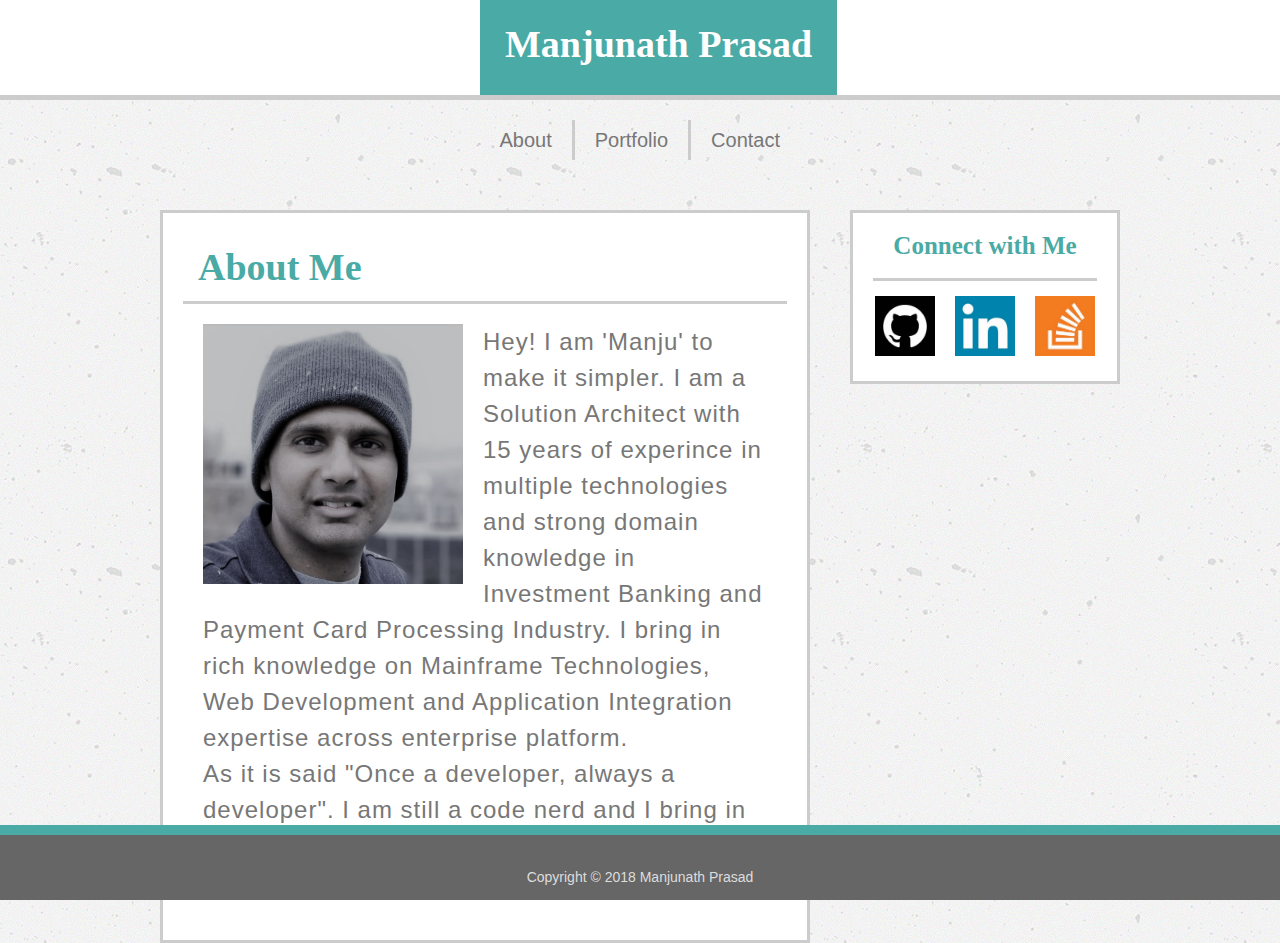
<file: index.html>
<!DOCTYPE html>
<html lang="en">

<head>
	<link rel="stylesheet" type="text/css" href="assets/css/reset.css">
	<link rel="stylesheet" type="text/css" href="assets/css/style.css">
	<title>Manjunath Prasad</title>
</head>

<body>
	<header>
		<h1>
			Manjunath Prasad
		</h1>

		<nav>
			<div id="contact">
				<a href="contact.html">Contact</a>
			</div>
			<div id="portfolio">
				<a href="portfolio.html">Portfolio</a>
			</div>
			<div id="about">
				<a href="index.html">About</a>
			</div>
		</nav>
	</header>

	<div id=content>
		<section>
			<div id="aboutme">
				About Me
			</div>
			<div>
				<img id="profilepic" src="assets/images/Manju_profile.jpeg" alt="Meee..">
			</div>
			<div id="intro">
				<p>Hey! I am 'Manju' to make it simpler. I am a Solution Architect with 15 years of experince in multiple technologies and
					strong domain knowledge in Investment Banking and Payment Card Processing Industry. I bring in rich knowledge on Mainframe
					Technologies, Web Development and Application Integration expertise across enterprise platform.
				</p>
				<p>As it is said "Once a developer, always a developer". I am still a code nerd and I bring in great value as a Solution
					Architect due to my hands-on abilities.
				</p>
			</div>
		</section>

		<aside>
			<div id="connect">
				Connect with Me
			</div>
			<div>
				<a href="https://github.com/mpras55" target="_blank"><img id="icon1" src="assets/images/github2.jpg" alt="github link">
				</a>
				<a href="https://www.linkedin.com/in/manjunath-prasad-746011147/" target="_blank"><img id="icon2" src="assets/images/linkedin.jpg"  alt="linkedin link">
				</a>
				<a href="https://stackoverflow.com/users/9175827/manjunath-prasad?tab=profile" target="_blank"><img id="icon3" src="assets/images/stack_overflow.jpg" alt="stack overflow link">
				</a>
			</div>
		</aside>
	</div>

	<footer>
		Copyright &copy; 2018 Manjunath Prasad
	</footer>

</body>

</html>
</file>
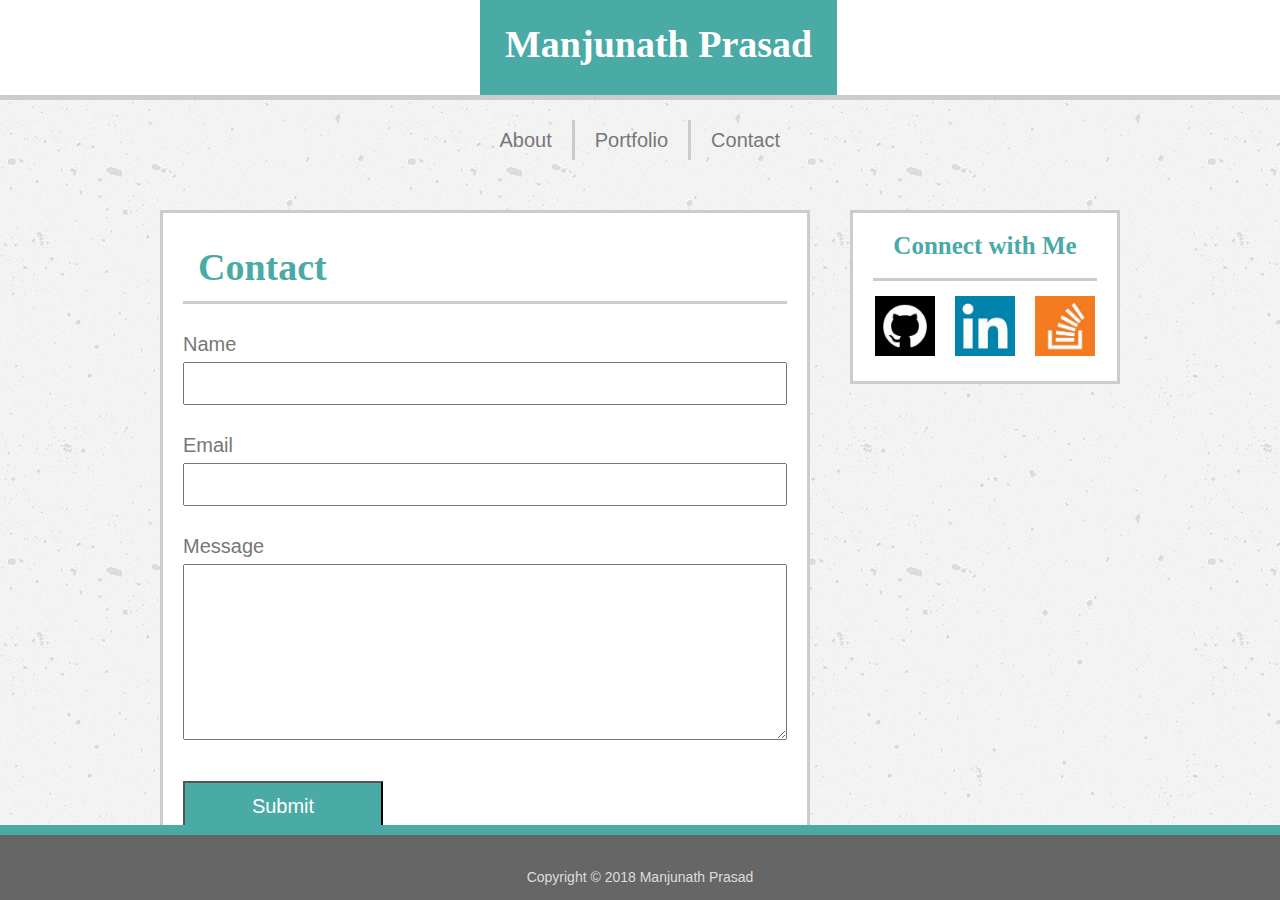
<file: contact.html>
<!DOCTYPE html>
<html lang="en">

<head>
	<link rel="stylesheet" type="text/css" href="assets/css/reset.css">
	<!-- <link rel="stylesheet" type="text/css" href="assets/css/bootstrap.css"> -->
	<link rel="stylesheet" type="text/css" href="assets/css/style.css">
	<title>Manjunath Prasad</title>
</head>

<body>
	<header>
		<h1>
			Manjunath Prasad
		</h1>

		<nav>
			<div id="contact">
				<a href="contact.html">Contact</a>
			</div>
			<div id="portfolio">
				<a href="portfolio.html">Portfolio</a>
			</div>
			<div id="about">
				<a href="index.html">About</a>
			</div>
		</nav>
	</header>

	<div id=content>
		<section>
			<div id="aboutme">
				Contact
			</div>
			<div>
				<form id="form_class">
					Name<br>
					<input type="text" name="Name"><br>
					Email<br>
					<input type="text" name="Email"><br>
					Message<br>
					<textarea name="message" rows="10">
					</textarea><br>
					<input type="submit" name="Submit"><br>
					
				</form>
			</div>
		</section>

		<aside>
			<div id="connect">
				Connect with Me
			</div>
			<div>
				<a href="https://github.com/mpras55" target="_blank"><img id="icon1" src="assets/images/github2.jpg" alt="github link">
				</a>
				<a href="https://www.linkedin.com/in/manjunath-prasad-746011147/" target="_blank"><img id="icon2" src="assets/images/linkedin.jpg"  alt="linkedin link">
				</a>
				<a href="https://stackoverflow.com/users/9175827/manjunath-prasad?tab=profile" target="_blank"><img id="icon3" src="assets/images/stack_overflow.jpg" alt="stack overflow link">
				</a>
			</div>
		</aside>
	</div>

	<footer>
		Copyright &copy; 2018 Manjunath Prasad
	</footer>

</body>

</html>
</file>
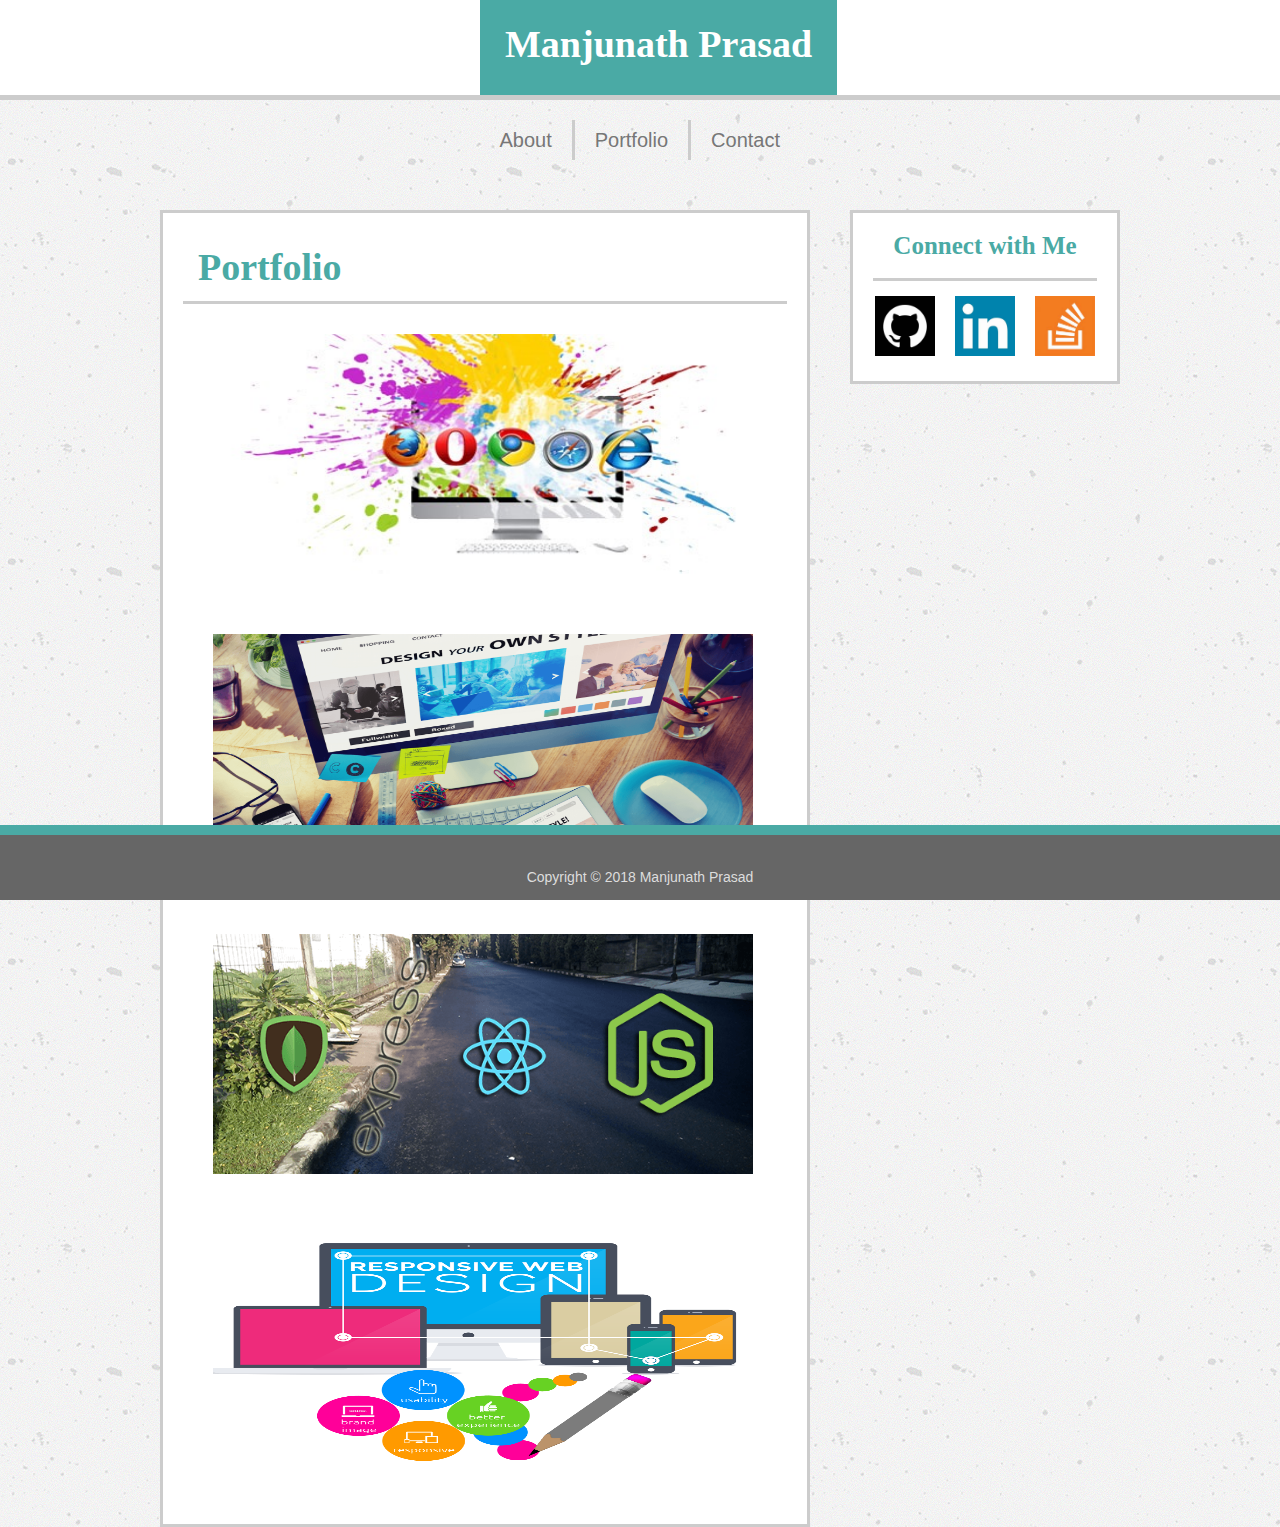
<file: portfolio.html>
<!DOCTYPE html>
<html lang="en">

<head>
	<link rel="stylesheet" type="text/css" href="assets/css/reset.css">
	<link rel="stylesheet" type="text/css" href="assets/css/style.css">
	<title>Manjunath Prasad</title>
</head>

<body>
	<header>
		<h1>
			Manjunath Prasad
		</h1>

		<nav>
			<div id="contact">
				<a href="contact.html">Contact</a>
			</div>
			<div id="portfolio">
				<a href="portfolio.html">Portfolio</a>
			</div>
			<div id="about">
				<a href="index.html">About</a>
			</div>
		</nav>
	</header>

	<div id=content>
		<section>
			<div id="aboutme">
				Portfolio
			</div>
			<div>
				<img id="portfoliopic" src="assets/images/browsers.jpg" alt="Browsers">
			</div>
			<div>
					<img id="portfoliopic" src="assets/images/web_design.png" alt="Web Design">
			</div>
			<div>
						<img id="portfoliopic" src="assets/images/mern.png" alt="MERN Stack">
			</div>
			<div>
					<img id="portfoliopic" src="assets/images/RWD.png" alt="Responsive Web Design">
			</div>
		</section>

		<aside>
			<div id="connect">
				Connect with Me
			</div>
			<div>
				<a href="https://github.com/mpras55" target="_blank"><img id="icon1" src="assets/images/github2.jpg" alt="github link">
				</a>
				<a href="https://www.linkedin.com/in/manjunath-prasad-746011147/" target="_blank"><img id="icon2" src="assets/images/linkedin.jpg"  alt="linkedin link">
				</a>
				<a href="https://stackoverflow.com/users/9175827/manjunath-prasad?tab=profile" target="_blank"><img id="icon3" src="assets/images/stack_overflow.jpg" alt="stack overflow link">
				</a>
			</div>
		</aside>
	</div>

	<footer>
		Copyright &copy; 2018 Manjunath Prasad
	</footer>

</body>

</html>
</file>
<file: assets/css/style.css>
* {
  box-sizing: border-box; 
}
body{
	background-image: url("./../images/concrete_texture.png");
	background-repeat: repeat;
}

header{
	background-color: #ffffff;
	height: 100px;
	border-color: #cccccc;
	border-width: 5px;
	border-bottom-style: solid;
}

h1{
	font-family: 'Georgia', Times, 'Times New Roman', serif;
	font-size: 38px;
	background-color: #4aaaa5;
	float: left;
	height: 100px;
	margin-left: 480px;
	padding: 25px;
	color: #ffffff;
	font-weight: bold;
	border-color: #cccccc;
	border-width: 5px;
	border-bottom-style: solid;
}

nav{
	margin-right: 480px;
	height: 100px;
	font-family: 'Arial', 'Helvetica Neue', Helvetica, sans-serif;
	font-size: 20px;
	color: #777777;
	text-align: center;
	padding-top: 10px;
}

#contact{
	float: right;
	padding: 10px 20px 30px 20px;
	border-left-width: 3px;
	border-left-color: #cccccc;
	border-left-style: solid;
	height: 25px;
	margin-top: 20px;
	margin-bottom: 20px;
}

#contact:hover{
	background-color: #cccccc;
}

#portfolio{
	float: right;
	padding: 10px 20px 30px 20px;
	border-left-width: 3px;
	border-left-color: #cccccc;
	border-left-style: solid;
	height: 25px;
	margin-top: 20px;
	margin-bottom: 20px;
}

#portfolio:hover{
	background-color: #cccccc;
}

#about{
	float: right;
	padding: 10px 20px 30px 20px;
	height: 25px;
	margin-top: 20px;
	margin-bottom: 20px;
}

#about:hover{
	background-color: #cccccc;
}

#content{
	position: relative;
	top: 30px;
	width:960px;
	margin: auto;
	background-color: #ffffff;
	color: #777777;
	margin-bottom: 50px;
}

section{
	float: left;
	width: 650px;
	background-color: #ffffff;
	padding: 20px;
	border: 3px solid #cccccc;	
}

#profilepic{
	float: left;
	height: 300px;
	width: 300px;
	padding: 20px;
}

#aboutme{
	/* width: 100%; */
	color: #4aaaa5;
	font-family: 'Georgia', Times, Times New Roman, serif;
	font-size: 38px;
	padding:15px;
	font-weight: bold;
	border-bottom-color: #cccccc;
	border-bottom-style: solid;
	border-bottom-width: 3px;
	/* margin: 20px 20px 20px 20px; */
}

#portfoliopic{
	height: 300px;
	width: 600px;
	padding: 30px;
	display: block;
}

#intro{
	font-family: -apple-system, BlinkMacSystemFont, 'Segoe UI', Roboto, Oxygen, Ubuntu, Cantarell, 'Open Sans', 'Helvetica Neue', sans-serif;
	font-size: 24px;
	font-weight: 400;
	line-height: 36px;
	letter-spacing: 1px;
	padding: 20px;
}

aside{
	float: right;
	width: 270px;
	text-align: center;
	background-color: #ffffff;
	padding: 20px;
	border: 3px solid #cccccc;	
}

#connect{
	/* width: 100%; */
	color: #4aaaa5;
	font-family: 'Georgia', Times, Times New Roman, serif;
	font-size: 25px;
	padding-bottom:20px;
	font-weight: bold;
	text-align: center;
	border-bottom-color: #cccccc;
	border-bottom-style: solid;
	border-bottom-width: 3px;
}

a{
	text-decoration: none;
	color: #777777;
}

#icon1{
	margin: 15px 8px 2px 0px;
	height: 60px;
	width: 60px;
}

#icon1:hover{
	margin: 10px 3px -3px -5px;
	height: 70px;
	width: 70px;	
}

#icon2{
	margin: 15px 8px 2px 8px;
	height: 60px;
	width: 60px;
}

#icon2:hover{
	margin: 10px 3px -3px 5px;
	height: 70px;
	width: 70px;
}

#icon3{
	margin: 15px 0px 2px 8px;
	height: 60px;
	width: 60px;
}

#icon3:hover{
	margin: 10px -5px -3px 3px;
	height: 70px;
	width: 70px;
}

#form_class{
	width: 100%;
	font-family: 'Arial', 'Helvetica Neue', Helvetica, sans-serif;
	font-size: 20px;
	color: #777777;
	margin-top: 30px;
}

input[type=text] {
	width: 100%;
	padding: 12px 20px;
	margin: 8px 0;
	box-sizing: border-box;
	margin-bottom: 30px;
}

textarea{
	width: 100%;
	padding: 12px 20px;
	margin: 8px 0;
	box-sizing: border-box;
	margin-bottom: 30px;
}

input[type=submit] {
	width: 200px;
	padding: 12px 20px;
	margin: 8px 0;
	box-sizing: border-box;
	margin-bottom: 30px;
	font-family: 'Arial', 'Helvetica Neue', Helvetica, sans-serif;
	font-size: 20px;
	background-color: #4aaaa5;
	color: #ffffff;
	text-align: center;
}

footer{
	width: 100%;
	clear: both;
	text-align: center;
	position: fixed;
	bottom: 0px;
	height: 75px;
	background-color: #666666;
	color: #dddddd;
	border-top-style: solid;
	border-top-color: #4aaaa5;
	border-top-width: 10px;
	padding-top: 35px;
	padding-bottom: 25px;
	font-family: 'Arial', 'Helvetica Neue', Helvetica, sans-serif;
	font-size: 14px;
}
</file>
